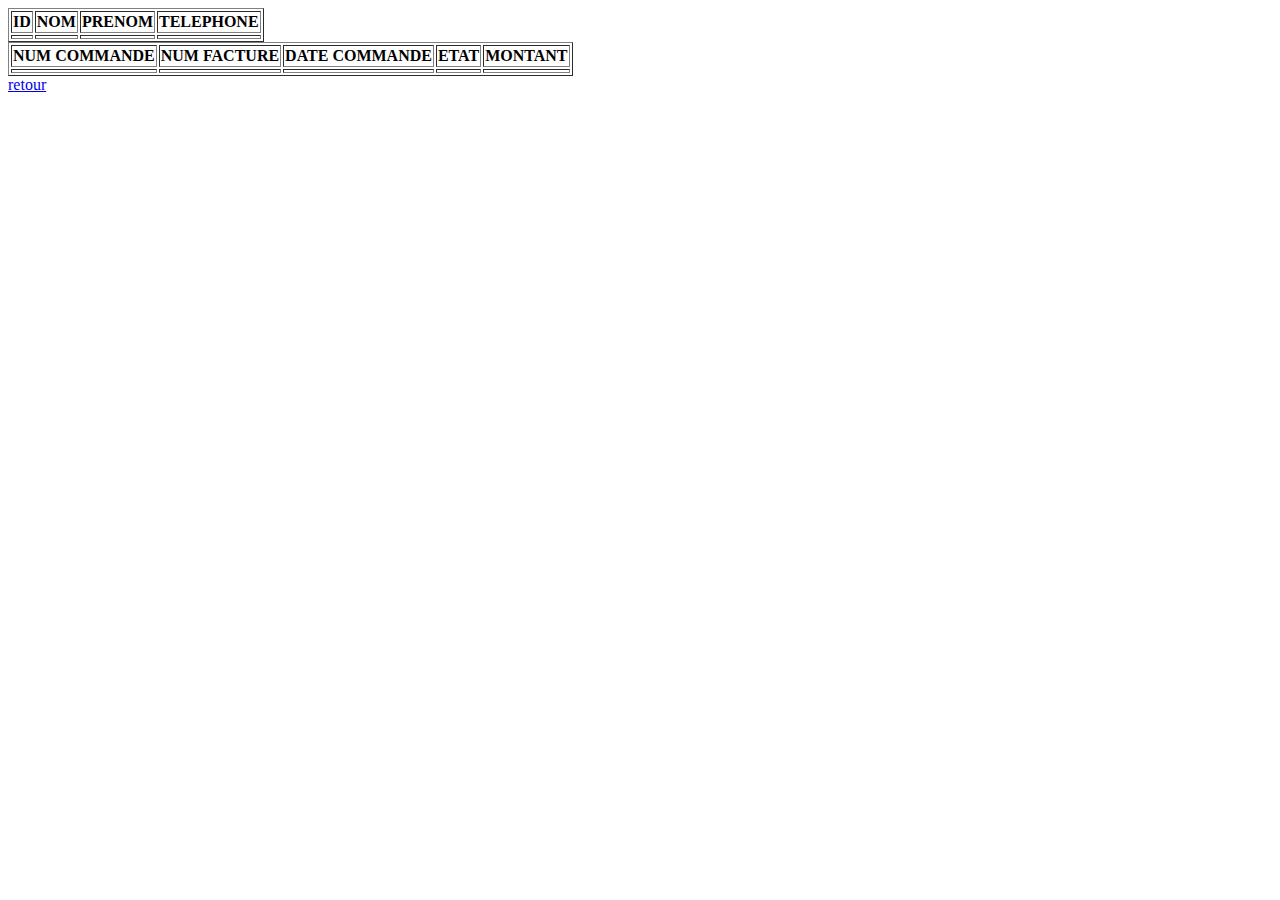
<file: src/main/resources/templates/affclicf.html>
<!DOCTYPE html>
<html xmlns="http://www.w3.org/1999/xhtml"xmlns:th="http://www.thymeleaf.org">
<html lang="en">
<head>
  <meta charset="UTF-8">
  <title>Infos Client</title>
</head>
<body>
<table border="1">
  <th>ID</th>
  <th>NOM</th>
  <th>PRENOM</th>
  <th>TELEPHONE</th>
  <tr>
    <td th:text="${moncli.idclient}"/>
    <td th:text="${moncli.nom}"/>
    <td th:text="${moncli.prenom}"/>
    <td th:text="${moncli.tel}"/>
  </tr>
</table>


<table border="1">
  <th>NUM COMMANDE</th>
  <th>NUM FACTURE</th>
  <th>DATE COMMANDE</th>
  <th>ETAT</th>
  <th>MONTANT</th>
  <tr th:each="comfact : ${clicf}">
    <td th:text="${comfact.numcommande}"/>
    <td th:text="${comfact.numfact}"/>
    <td th:text="${comfact.datecom}"/>
    <td th:text="${comfact.etat}"/>
    <td th:text="${comfact.montant}"/>
  </tr>
</table>
<a href ="/">retour</a>
</body>
</html>
</file>
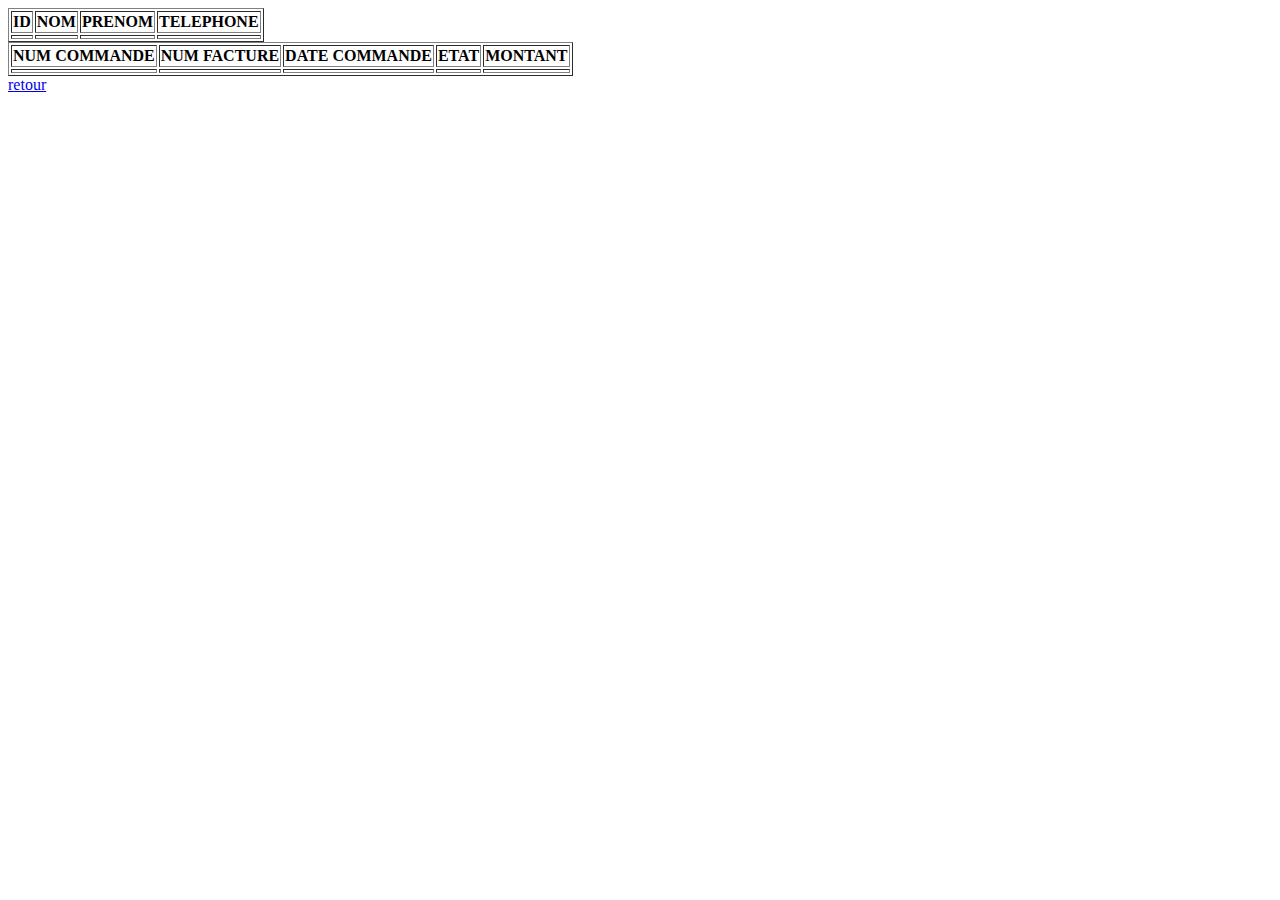
<file: src/main/resources/templates/affclient.html>
<!DOCTYPE html>
<html xmlns="http://www.w3.org/1999/xhtml"xmlns:th="http://www.thymeleaf.org">
<html lang="en">
<head>
  <meta charset="UTF-8">
  <title>Infos Client</title>
</head>
<body>
<table border="1">
  <th>ID</th>
  <th>NOM</th>
  <th>PRENOM</th>
  <th>TELEPHONE</th>
  <tr>
    <td th:text="${moncli.idclient}"/>
    <td th:text="${moncli.nom}"/>
    <td th:text="${moncli.prenom}"/>
    <td th:text="${moncli.tel}"/>
  </tr>
</table>

<table border="1">
  <th>NUM COMMANDE</th>
  <th>NUM FACTURE</th>
  <th>DATE COMMANDE</th>
  <th>ETAT</th>
  <th>MONTANT</th>
  <!--<tr th:each="comfact : ${moncli.facturesNonPayees()}">-->
  <tr th:each="comfact : ${moncli.comfacts}">
    <td th:text="${comfact.numcommande}"/>
    <td th:text="${comfact.numfact}"/>
    <td th:text="${comfact.datecom}"/>
    <td th:text="${comfact.etat}"/>
    <td th:text="${comfact.montant}"/>
  </tr>
</table>
<a href ="/">retour</a>
</body>
</html>
</file>
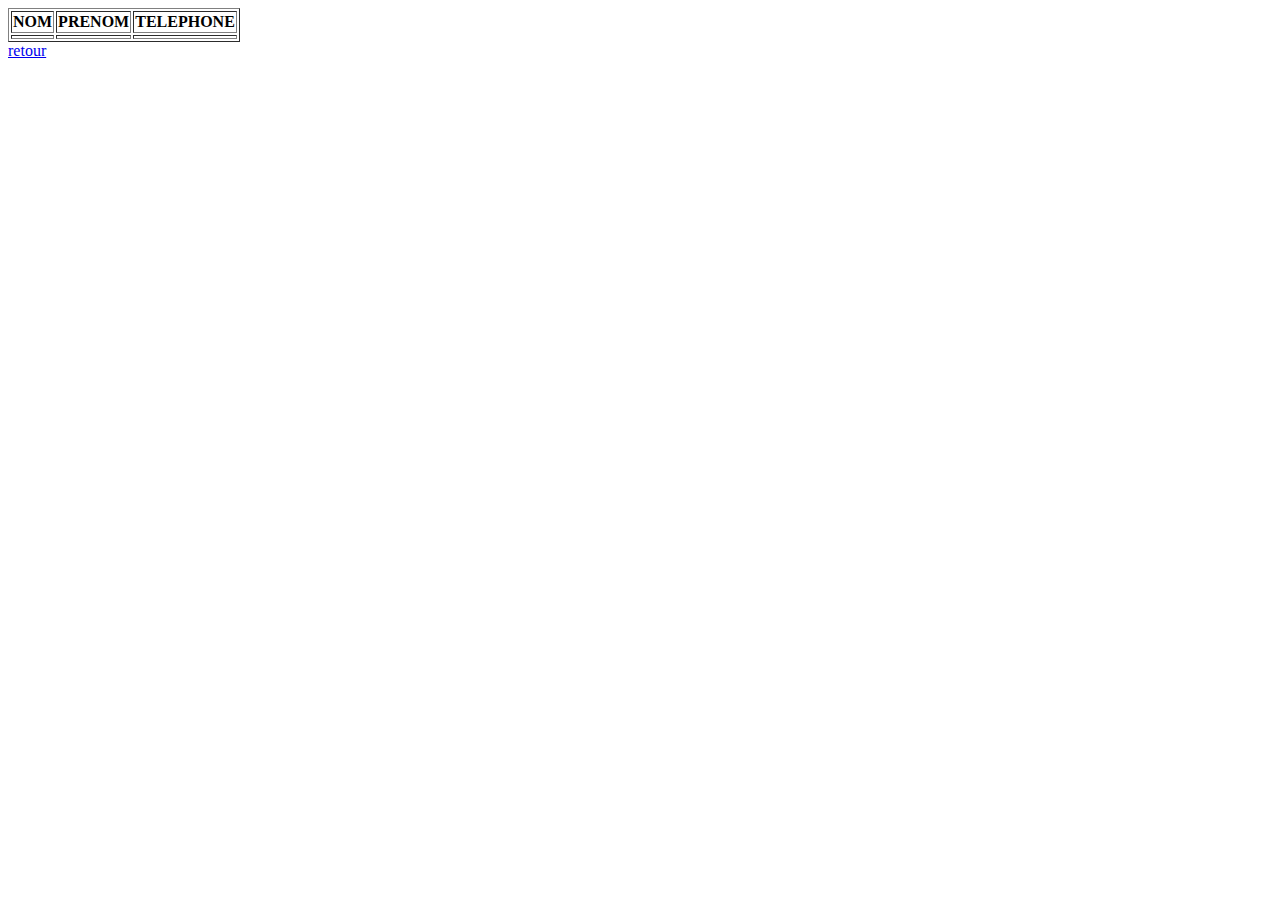
<file: src/main/resources/templates/affichagetousClients.html>
<!DOCTYPE html>
<html xmlns="http://www.w3.org/1999/xhtml"xmlns:th="http://www.thymeleaf.org">
<html lang="en">
<head>
    <meta charset="UTF-8">
    <title>Tous les Clients</title>
</head>
<body>
  <table border="1">
    <th>NOM</th>
    <th>PRENOM</th>
    <th>TELEPHONE</th>
    <tr th:each="unClient : ${mesClients}">
      <td th:text="${unClient.nom}"/>
      <td th:text="${unClient.prenom}"/>
      <td th:text="${unClient.tel}"/>
    </tr>
  </table>
  <a href ="/">retour</a>
</body>
</html>
</file>
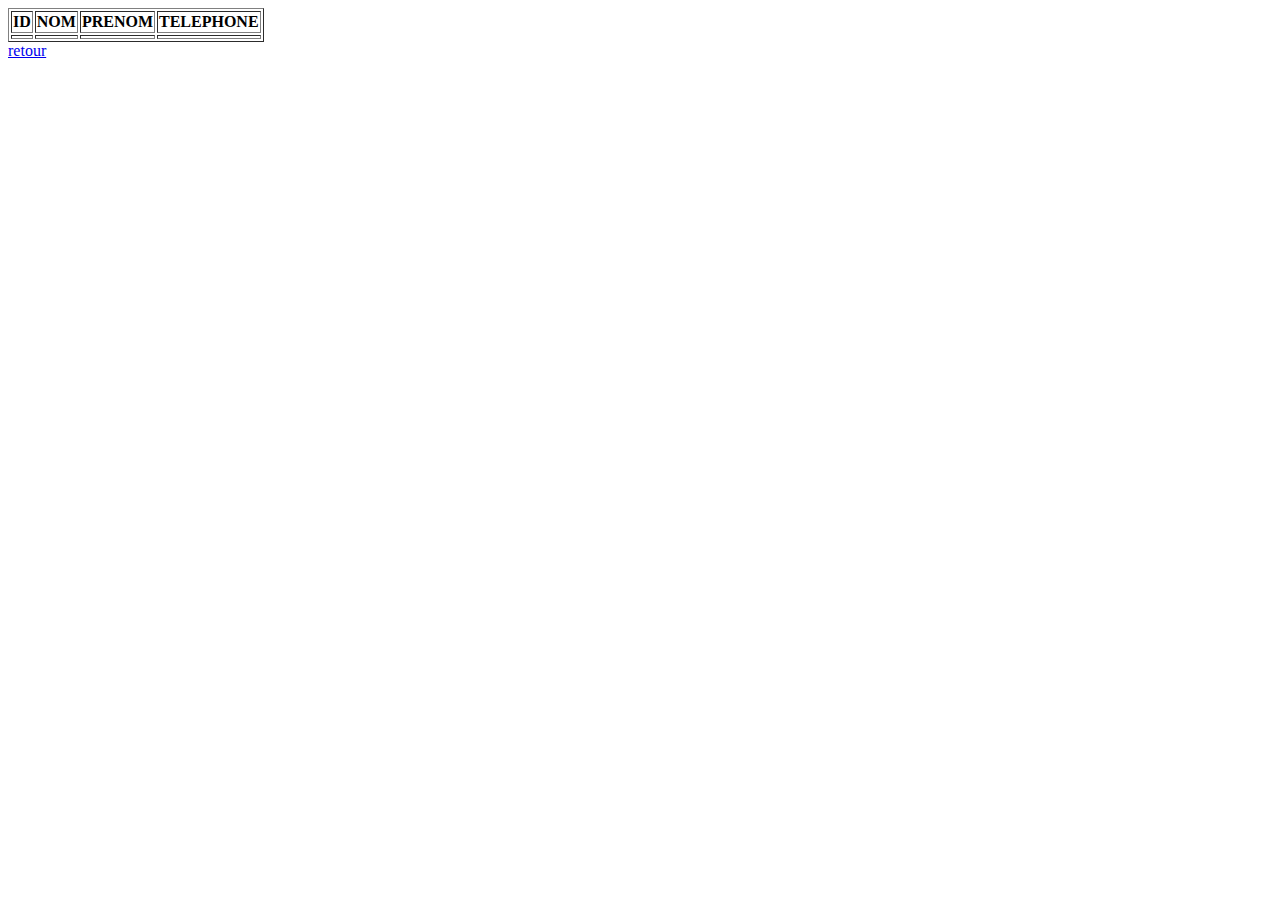
<file: src/main/resources/templates/nouveauClient.html>
<!DOCTYPE html>
<html xmlns="http://www.w3.org/1999/xhtml"xmlns:th="http://www.thymeleaf.org">
<html lang="en">
<head>
    <meta charset="UTF-8">
    <title>Tous Clients</title>
</head>
<body>
<table border="1">
    <th>ID</th>
    <th>NOM</th>
    <th>PRENOM</th>
    <th>TELEPHONE</th>
    <tr>
        <td th:text="${nouvcli.idclient}"/>
        <td th:text="${nouvcli.nom}"/>
        <td th:text="${nouvcli.prenom}"/>
        <td th:text="${nouvcli.tel}"/>
    </tr>
</table>
<a href ="/">retour</a>
</body>
</html>
</file>
